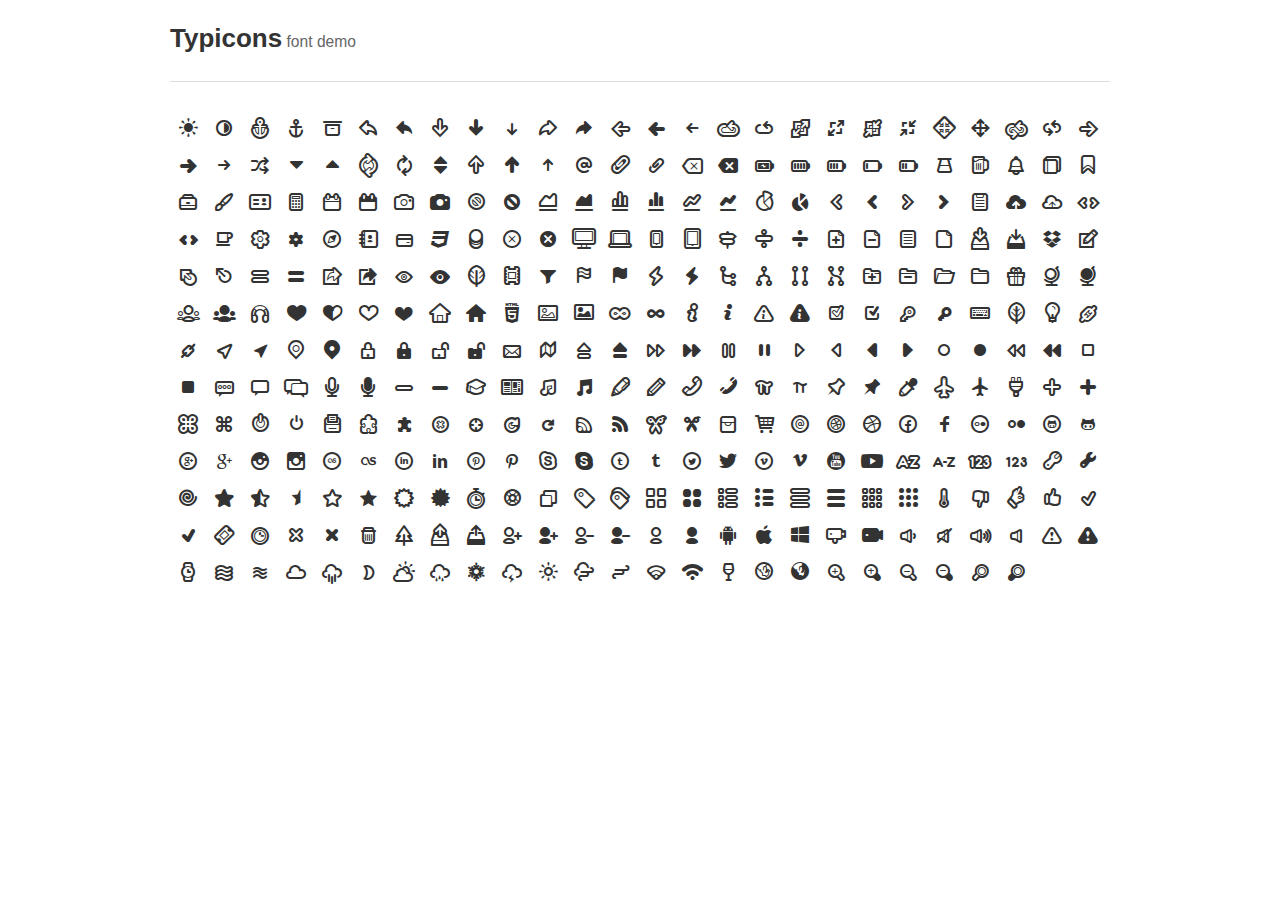
<file: WhatEpisode/font/demo.html>
<!DOCTYPE html><html><head><!--[if lt IE 9]><script src="http://html5shim.googlecode.com/svn/trunk/html5.js"></script><![endif]--><meta charset="UTF-8"><style type="text/css">body {
  margin: 0;
  font-family: "Helvetica Neue", Helvetica, Arial, sans-serif;
  font-size: 13px;
  line-height: 18px;
  color: #333;
  background-color: #fff;
}
.page-header {
  width: 100%;
  position: fixed;
  background: #fff;
  z-index: 10;
  top: 0;
}
.page-header small {
  font-size: 0.6em;
  color: #666;
  font-weight: normal;
}
.page-header .container {
  border-bottom: 1px solid #ddd;
  padding: 12px 0;
}
.container,
#preview {
  width: 940px;
  margin: auto;
  position: relative;
}
#icons {
  margin-top: 112px;
  font-size: 24px;
}
#icons .icon {
  float: left;
  padding: 6px;
}
</style><style type="text/css">
@charset 'UTF-8';
/* @FONT-FACE loads font into browser */
@font-face {
  font-family: 'typicons';
  src: url('typicons.eot');
  src: url('typicons.eot?#iefix') format('embedded-opentype'),
       url('typicons.woff') format('woff'),
       url('typicons.ttf') format('truetype'),
       url('typicons.svg#typicons') format('svg');
  font-weight: normal;
  font-style: normal;
}
/* :before psuedo-selector inserts and styles icon */
.typcn:before {
  font-family: 'typicons';
  font-style: normal;
  font-weight: normal;
  speak: none;
  display: inline-block;
  text-decoration: inherit;
  width: 1em;
  height: 1em;
  font-size: 1em;
  text-align: center;
  -webkit-font-smoothing: antialiased;
  font-smoothing: antialiased;
  text-rendering: optimizeLegibility;
}
</style>
<style type="text/css">
/* Code for individual icons */
.typcn-adjust-brightness:before { content: '\e000'; } /* '' */
.typcn-adjust-contrast:before { content: '\e001'; } /* '' */
.typcn-anchor-outline:before { content: '\e002'; } /* '' */
.typcn-anchor:before { content: '\e003'; } /* '' */
.typcn-archive:before { content: '\e004'; } /* '' */
.typcn-arrow-back-outline:before { content: '\e005'; } /* '' */
.typcn-arrow-back:before { content: '\e006'; } /* '' */
.typcn-arrow-down-outline:before { content: '\e007'; } /* '' */
.typcn-arrow-down-thick:before { content: '\e008'; } /* '' */
.typcn-arrow-down:before { content: '\e009'; } /* '' */
.typcn-arrow-forward-outline:before { content: '\e00a'; } /* '' */
.typcn-arrow-forward:before { content: '\e00b'; } /* '' */
.typcn-arrow-left-outline:before { content: '\e00c'; } /* '' */
.typcn-arrow-left-thick:before { content: '\e00d'; } /* '' */
.typcn-arrow-left:before { content: '\e00e'; } /* '' */
.typcn-arrow-loop-outline:before { content: '\e00f'; } /* '' */
.typcn-arrow-loop:before { content: '\e010'; } /* '' */
.typcn-arrow-maximise-outline:before { content: '\e011'; } /* '' */
.typcn-arrow-maximise:before { content: '\e012'; } /* '' */
.typcn-arrow-minimise-outline:before { content: '\e013'; } /* '' */
.typcn-arrow-minimise:before { content: '\e014'; } /* '' */
.typcn-arrow-move-outline:before { content: '\e015'; } /* '' */
.typcn-arrow-move:before { content: '\e016'; } /* '' */
.typcn-arrow-repeat-outline:before { content: '\e017'; } /* '' */
.typcn-arrow-repeat:before { content: '\e018'; } /* '' */
.typcn-arrow-right-outline:before { content: '\e019'; } /* '' */
.typcn-arrow-right-thick:before { content: '\e01a'; } /* '' */
.typcn-arrow-right:before { content: '\e01b'; } /* '' */
.typcn-arrow-shuffle:before { content: '\e01c'; } /* '' */
.typcn-arrow-sorted-down:before { content: '\e01d'; } /* '' */
.typcn-arrow-sorted-up:before { content: '\e01e'; } /* '' */
.typcn-arrow-sync-outline:before { content: '\e01f'; } /* '' */
.typcn-arrow-sync:before { content: '\e020'; } /* '' */
.typcn-arrow-unsorted:before { content: '\e021'; } /* '' */
.typcn-arrow-up-outline:before { content: '\e022'; } /* '' */
.typcn-arrow-up-thick:before { content: '\e023'; } /* '' */
.typcn-arrow-up:before { content: '\e024'; } /* '' */
.typcn-at:before { content: '\e025'; } /* '' */
.typcn-attachment-outline:before { content: '\e026'; } /* '' */
.typcn-attachment:before { content: '\e027'; } /* '' */
.typcn-backspace-outline:before { content: '\e028'; } /* '' */
.typcn-backspace:before { content: '\e029'; } /* '' */
.typcn-battery-charge:before { content: '\e02a'; } /* '' */
.typcn-battery-full:before { content: '\e02b'; } /* '' */
.typcn-battery-high:before { content: '\e02c'; } /* '' */
.typcn-battery-low:before { content: '\e02d'; } /* '' */
.typcn-battery-mid:before { content: '\e02e'; } /* '' */
.typcn-beaker:before { content: '\e02f'; } /* '' */
.typcn-beer:before { content: '\e030'; } /* '' */
.typcn-bell:before { content: '\e031'; } /* '' */
.typcn-book:before { content: '\e032'; } /* '' */
.typcn-bookmark:before { content: '\e033'; } /* '' */
.typcn-briefcase:before { content: '\e034'; } /* '' */
.typcn-brush:before { content: '\e035'; } /* '' */
.typcn-business-card:before { content: '\e036'; } /* '' */
.typcn-calculator:before { content: '\e037'; } /* '' */
.typcn-calendar-outline:before { content: '\e038'; } /* '' */
.typcn-calendar:before { content: '\e039'; } /* '' */
.typcn-camera-outline:before { content: '\e03a'; } /* '' */
.typcn-camera:before { content: '\e03b'; } /* '' */
.typcn-cancel-outline:before { content: '\e03c'; } /* '' */
.typcn-cancel:before { content: '\e03d'; } /* '' */
.typcn-chart-area-outline:before { content: '\e03e'; } /* '' */
.typcn-chart-area:before { content: '\e03f'; } /* '' */
.typcn-chart-bar-outline:before { content: '\e040'; } /* '' */
.typcn-chart-bar:before { content: '\e041'; } /* '' */
.typcn-chart-line-outline:before { content: '\e042'; } /* '' */
.typcn-chart-line:before { content: '\e043'; } /* '' */
.typcn-chart-pie-outline:before { content: '\e044'; } /* '' */
.typcn-chart-pie:before { content: '\e045'; } /* '' */
.typcn-chevron-left-outline:before { content: '\e046'; } /* '' */
.typcn-chevron-left:before { content: '\e047'; } /* '' */
.typcn-chevron-right-outline:before { content: '\e048'; } /* '' */
.typcn-chevron-right:before { content: '\e049'; } /* '' */
.typcn-clipboard:before { content: '\e04a'; } /* '' */
.typcn-cloud-storage:before { content: '\e04b'; } /* '' */
.typcn-cloud-storage-outline:before { content: '\e054'; } /* '' */
.typcn-code-outline:before { content: '\e04c'; } /* '' */
.typcn-code:before { content: '\e04d'; } /* '' */
.typcn-coffee:before { content: '\e04e'; } /* '' */
.typcn-cog-outline:before { content: '\e04f'; } /* '' */
.typcn-cog:before { content: '\e050'; } /* '' */
.typcn-compass:before { content: '\e051'; } /* '' */
.typcn-contacts:before { content: '\e052'; } /* '' */
.typcn-credit-card:before { content: '\e053'; } /* '' */
.typcn-css3:before { content: '\e055'; } /* '' */
.typcn-database:before { content: '\e056'; } /* '' */
.typcn-delete-outline:before { content: '\e057'; } /* '' */
.typcn-delete:before { content: '\e058'; } /* '' */
.typcn-device-desktop:before { content: '\e059'; } /* '' */
.typcn-device-laptop:before { content: '\e05a'; } /* '' */
.typcn-device-phone:before { content: '\e05b'; } /* '' */
.typcn-device-tablet:before { content: '\e05c'; } /* '' */
.typcn-directions:before { content: '\e05d'; } /* '' */
.typcn-divide-outline:before { content: '\e05e'; } /* '' */
.typcn-divide:before { content: '\e05f'; } /* '' */
.typcn-document-add:before { content: '\e060'; } /* '' */
.typcn-document-delete:before { content: '\e061'; } /* '' */
.typcn-document-text:before { content: '\e062'; } /* '' */
.typcn-document:before { content: '\e063'; } /* '' */
.typcn-download-outline:before { content: '\e064'; } /* '' */
.typcn-download:before { content: '\e065'; } /* '' */
.typcn-dropbox:before { content: '\e066'; } /* '' */
.typcn-edit:before { content: '\e067'; } /* '' */
.typcn-eject-outline:before { content: '\e068'; } /* '' */
.typcn-eject:before { content: '\e069'; } /* '' */
.typcn-equals-outline:before { content: '\e06a'; } /* '' */
.typcn-equals:before { content: '\e06b'; } /* '' */
.typcn-export-outline:before { content: '\e06c'; } /* '' */
.typcn-export:before { content: '\e06d'; } /* '' */
.typcn-eye-outline:before { content: '\e06e'; } /* '' */
.typcn-eye:before { content: '\e06f'; } /* '' */
.typcn-feather:before { content: '\e070'; } /* '' */
.typcn-film:before { content: '\e071'; } /* '' */
.typcn-filter:before { content: '\e072'; } /* '' */
.typcn-flag-outline:before { content: '\e073'; } /* '' */
.typcn-flag:before { content: '\e074'; } /* '' */
.typcn-flash-outline:before { content: '\e075'; } /* '' */
.typcn-flash:before { content: '\e076'; } /* '' */
.typcn-flow-children:before { content: '\e077'; } /* '' */
.typcn-flow-merge:before { content: '\e078'; } /* '' */
.typcn-flow-parallel:before { content: '\e079'; } /* '' */
.typcn-flow-switch:before { content: '\e07a'; } /* '' */
.typcn-folder-add:before { content: '\e07b'; } /* '' */
.typcn-folder-delete:before { content: '\e07c'; } /* '' */
.typcn-folder-open:before { content: '\e07d'; } /* '' */
.typcn-folder:before { content: '\e07e'; } /* '' */
.typcn-gift:before { content: '\e07f'; } /* '' */
.typcn-globe-outline:before { content: '\e080'; } /* '' */
.typcn-globe:before { content: '\e081'; } /* '' */
.typcn-group-outline:before { content: '\e082'; } /* '' */
.typcn-group:before { content: '\e083'; } /* '' */
.typcn-headphones:before { content: '\e084'; } /* '' */
.typcn-heart-full-outline:before { content: '\e085'; } /* '' */
.typcn-heart-half-outline:before { content: '\e086'; } /* '' */
.typcn-heart-outline:before { content: '\e087'; } /* '' */
.typcn-heart:before { content: '\e088'; } /* '' */
.typcn-home-outline:before { content: '\e089'; } /* '' */
.typcn-home:before { content: '\e08a'; } /* '' */
.typcn-html5:before { content: '\e08b'; } /* '' */
.typcn-image-outline:before { content: '\e08c'; } /* '' */
.typcn-image:before { content: '\e08d'; } /* '' */
.typcn-infinity-outline:before { content: '\e08e'; } /* '' */
.typcn-infinity:before { content: '\e08f'; } /* '' */
.typcn-info-large-outline:before { content: '\e090'; } /* '' */
.typcn-info-large:before { content: '\e091'; } /* '' */
.typcn-info-outline:before { content: '\e092'; } /* '' */
.typcn-info:before { content: '\e093'; } /* '' */
.typcn-input-checked-outline:before { content: '\e094'; } /* '' */
.typcn-input-checked:before { content: '\e095'; } /* '' */
.typcn-key-outline:before { content: '\e096'; } /* '' */
.typcn-key:before { content: '\e097'; } /* '' */
.typcn-keyboard:before { content: '\e098'; } /* '' */
.typcn-leaf:before { content: '\e099'; } /* '' */
.typcn-lightbulb:before { content: '\e09a'; } /* '' */
.typcn-link-outline:before { content: '\e09b'; } /* '' */
.typcn-link:before { content: '\e09c'; } /* '' */
.typcn-location-arrow-outline:before { content: '\e09d'; } /* '' */
.typcn-location-arrow:before { content: '\e09e'; } /* '' */
.typcn-location-outline:before { content: '\e09f'; } /* '' */
.typcn-location:before { content: '\e0a0'; } /* '' */
.typcn-lock-closed-outline:before { content: '\e0a1'; } /* '' */
.typcn-lock-closed:before { content: '\e0a2'; } /* '' */
.typcn-lock-open-outline:before { content: '\e0a3'; } /* '' */
.typcn-lock-open:before { content: '\e0a4'; } /* '' */
.typcn-mail:before { content: '\e0a5'; } /* '' */
.typcn-map:before { content: '\e0a6'; } /* '' */
.typcn-media-eject-outline:before { content: '\e0a7'; } /* '' */
.typcn-media-eject:before { content: '\e0a8'; } /* '' */
.typcn-media-fast-forward-outline:before { content: '\e0a9'; } /* '' */
.typcn-media-fast-forward:before { content: '\e0aa'; } /* '' */
.typcn-media-pause-outline:before { content: '\e0ab'; } /* '' */
.typcn-media-pause:before { content: '\e0ac'; } /* '' */
.typcn-media-play-outline:before { content: '\e0ad'; } /* '' */
.typcn-media-play-reverse-outline:before { content: '\e0ae'; } /* '' */
.typcn-media-play-reverse:before { content: '\e0af'; } /* '' */
.typcn-media-play:before { content: '\e0b0'; } /* '' */
.typcn-media-record-outline:before { content: '\e0b1'; } /* '' */
.typcn-media-record:before { content: '\e0b2'; } /* '' */
.typcn-media-rewind-outline:before { content: '\e0b3'; } /* '' */
.typcn-media-rewind:before { content: '\e0b4'; } /* '' */
.typcn-media-stop-outline:before { content: '\e0b5'; } /* '' */
.typcn-media-stop:before { content: '\e0b6'; } /* '' */
.typcn-message-typing:before { content: '\e0b7'; } /* '' */
.typcn-message:before { content: '\e0b8'; } /* '' */
.typcn-messages:before { content: '\e0b9'; } /* '' */
.typcn-microphone-outline:before { content: '\e0ba'; } /* '' */
.typcn-microphone:before { content: '\e0bb'; } /* '' */
.typcn-minus-outline:before { content: '\e0bc'; } /* '' */
.typcn-minus:before { content: '\e0bd'; } /* '' */
.typcn-mortar-board:before { content: '\e0be'; } /* '' */
.typcn-news:before { content: '\e0bf'; } /* '' */
.typcn-notes-outline:before { content: '\e0c0'; } /* '' */
.typcn-notes:before { content: '\e0c1'; } /* '' */
.typcn-pen:before { content: '\e0c2'; } /* '' */
.typcn-pencil:before { content: '\e0c3'; } /* '' */
.typcn-phone-outline:before { content: '\e0c4'; } /* '' */
.typcn-phone:before { content: '\e0c5'; } /* '' */
.typcn-pi-outline:before { content: '\e0c6'; } /* '' */
.typcn-pi:before { content: '\e0c7'; } /* '' */
.typcn-pin-outline:before { content: '\e0c8'; } /* '' */
.typcn-pin:before { content: '\e0c9'; } /* '' */
.typcn-pipette:before { content: '\e0ca'; } /* '' */
.typcn-plane-outline:before { content: '\e0cb'; } /* '' */
.typcn-plane:before { content: '\e0cc'; } /* '' */
.typcn-plug:before { content: '\e0cd'; } /* '' */
.typcn-plus-outline:before { content: '\e0ce'; } /* '' */
.typcn-plus:before { content: '\e0cf'; } /* '' */
.typcn-point-of-interest-outline:before { content: '\e0d0'; } /* '' */
.typcn-point-of-interest:before { content: '\e0d1'; } /* '' */
.typcn-power-outline:before { content: '\e0d2'; } /* '' */
.typcn-power:before { content: '\e0d3'; } /* '' */
.typcn-printer:before { content: '\e0d4'; } /* '' */
.typcn-puzzle-outline:before { content: '\e0d5'; } /* '' */
.typcn-puzzle:before { content: '\e0d6'; } /* '' */
.typcn-radar-outline:before { content: '\e0d7'; } /* '' */
.typcn-radar:before { content: '\e0d8'; } /* '' */
.typcn-refresh-outline:before { content: '\e0d9'; } /* '' */
.typcn-refresh:before { content: '\e0da'; } /* '' */
.typcn-rss-outline:before { content: '\e0db'; } /* '' */
.typcn-rss:before { content: '\e0dc'; } /* '' */
.typcn-scissors-outline:before { content: '\e0dd'; } /* '' */
.typcn-scissors:before { content: '\e0de'; } /* '' */
.typcn-shopping-bag:before { content: '\e0df'; } /* '' */
.typcn-shopping-cart:before { content: '\e0e0'; } /* '' */
.typcn-social-at-circular:before { content: '\e0e1'; } /* '' */
.typcn-social-dribbble-circular:before { content: '\e0e2'; } /* '' */
.typcn-social-dribbble:before { content: '\e0e3'; } /* '' */
.typcn-social-facebook-circular:before { content: '\e0e4'; } /* '' */
.typcn-social-facebook:before { content: '\e0e5'; } /* '' */
.typcn-social-flickr-circular:before { content: '\e0e6'; } /* '' */
.typcn-social-flickr:before { content: '\e0e7'; } /* '' */
.typcn-social-github-circular:before { content: '\e0e8'; } /* '' */
.typcn-social-github:before { content: '\e0e9'; } /* '' */
.typcn-social-google-plus-circular:before { content: '\e0ea'; } /* '' */
.typcn-social-google-plus:before { content: '\e0eb'; } /* '' */
.typcn-social-instagram-circular:before { content: '\e0ec'; } /* '' */
.typcn-social-instagram:before { content: '\e0ed'; } /* '' */
.typcn-social-last-fm-circular:before { content: '\e0ee'; } /* '' */
.typcn-social-last-fm:before { content: '\e0ef'; } /* '' */
.typcn-social-linkedin-circular:before { content: '\e0f0'; } /* '' */
.typcn-social-linkedin:before { content: '\e0f1'; } /* '' */
.typcn-social-pinterest-circular:before { content: '\e0f2'; } /* '' */
.typcn-social-pinterest:before { content: '\e0f3'; } /* '' */
.typcn-social-skype-outline:before { content: '\e0f4'; } /* '' */
.typcn-social-skype:before { content: '\e0f5'; } /* '' */
.typcn-social-tumbler-circular:before { content: '\e0f6'; } /* '' */
.typcn-social-tumbler:before { content: '\e0f7'; } /* '' */
.typcn-social-twitter-circular:before { content: '\e0f8'; } /* '' */
.typcn-social-twitter:before { content: '\e0f9'; } /* '' */
.typcn-social-vimeo-circular:before { content: '\e0fa'; } /* '' */
.typcn-social-vimeo:before { content: '\e0fb'; } /* '' */
.typcn-social-youtube-circular:before { content: '\e0fc'; } /* '' */
.typcn-social-youtube:before { content: '\e0fd'; } /* '' */
.typcn-sort-alphabetically-outline:before { content: '\e0fe'; } /* '' */
.typcn-sort-alphabetically:before { content: '\e0ff'; } /* '' */
.typcn-sort-numerically-outline:before { content: '\e100'; } /* '' */
.typcn-sort-numerically:before { content: '\e101'; } /* '' */
.typcn-spanner-outline:before { content: '\e102'; } /* '' */
.typcn-spanner:before { content: '\e103'; } /* '' */
.typcn-spiral:before { content: '\e104'; } /* '' */
.typcn-star-full-outline:before { content: '\e105'; } /* '' */
.typcn-star-half-outline:before { content: '\e106'; } /* '' */
.typcn-star-half:before { content: '\e107'; } /* '' */
.typcn-star-outline:before { content: '\e108'; } /* '' */
.typcn-star:before { content: '\e109'; } /* '' */
.typcn-starburst-outline:before { content: '\e10a'; } /* '' */
.typcn-starburst:before { content: '\e10b'; } /* '' */
.typcn-stopwatch:before { content: '\e10c'; } /* '' */
.typcn-support:before { content: '\e10d'; } /* '' */
.typcn-tabs-outline:before { content: '\e10e'; } /* '' */
.typcn-tag:before { content: '\e10f'; } /* '' */
.typcn-tags:before { content: '\e110'; } /* '' */
.typcn-th-large-outline:before { content: '\e111'; } /* '' */
.typcn-th-large:before { content: '\e112'; } /* '' */
.typcn-th-list-outline:before { content: '\e113'; } /* '' */
.typcn-th-list:before { content: '\e114'; } /* '' */
.typcn-th-menu-outline:before { content: '\e115'; } /* '' */
.typcn-th-menu:before { content: '\e116'; } /* '' */
.typcn-th-small-outline:before { content: '\e117'; } /* '' */
.typcn-th-small:before { content: '\e118'; } /* '' */
.typcn-thermometer:before { content: '\e119'; } /* '' */
.typcn-thumbs-down:before { content: '\e11a'; } /* '' */
.typcn-thumbs-ok:before { content: '\e11b'; } /* '' */
.typcn-thumbs-up:before { content: '\e11c'; } /* '' */
.typcn-tick-outline:before { content: '\e11d'; } /* '' */
.typcn-tick:before { content: '\e11e'; } /* '' */
.typcn-ticket:before { content: '\e11f'; } /* '' */
.typcn-time:before { content: '\e120'; } /* '' */
.typcn-times-outline:before { content: '\e121'; } /* '' */
.typcn-times:before { content: '\e122'; } /* '' */
.typcn-trash:before { content: '\e123'; } /* '' */
.typcn-tree:before { content: '\e124'; } /* '' */
.typcn-upload-outline:before { content: '\e125'; } /* '' */
.typcn-upload:before { content: '\e126'; } /* '' */
.typcn-user-add-outline:before { content: '\e127'; } /* '' */
.typcn-user-add:before { content: '\e128'; } /* '' */
.typcn-user-delete-outline:before { content: '\e129'; } /* '' */
.typcn-user-delete:before { content: '\e12a'; } /* '' */
.typcn-user-outline:before { content: '\e12b'; } /* '' */
.typcn-user:before { content: '\e12c'; } /* '' */
.typcn-vendor-android:before { content: '\e12d'; } /* '' */
.typcn-vendor-apple:before { content: '\e12e'; } /* '' */
.typcn-vendor-microsoft:before { content: '\e12f'; } /* '' */
.typcn-video-outline:before { content: '\e130'; } /* '' */
.typcn-video:before { content: '\e131'; } /* '' */
.typcn-volume-down:before { content: '\e132'; } /* '' */
.typcn-volume-mute:before { content: '\e133'; } /* '' */
.typcn-volume-up:before { content: '\e134'; } /* '' */
.typcn-volume:before { content: '\e135'; } /* '' */
.typcn-warning-outline:before { content: '\e136'; } /* '' */
.typcn-warning:before { content: '\e137'; } /* '' */
.typcn-watch:before { content: '\e138'; } /* '' */
.typcn-waves-outline:before { content: '\e139'; } /* '' */
.typcn-waves:before { content: '\e13a'; } /* '' */
.typcn-weather-cloudy:before { content: '\e13b'; } /* '' */
.typcn-weather-downpour:before { content: '\e13c'; } /* '' */
.typcn-weather-night:before { content: '\e13d'; } /* '' */
.typcn-weather-partly-sunny:before { content: '\e13e'; } /* '' */
.typcn-weather-shower:before { content: '\e13f'; } /* '' */
.typcn-weather-snow:before { content: '\e140'; } /* '' */
.typcn-weather-stormy:before { content: '\e141'; } /* '' */
.typcn-weather-sunny:before { content: '\e142'; } /* '' */
.typcn-weather-windy-cloudy:before { content: '\e143'; } /* '' */
.typcn-weather-windy:before { content: '\e144'; } /* '' */
.typcn-wi-fi-outline:before { content: '\e145'; } /* '' */
.typcn-wi-fi:before { content: '\e146'; } /* '' */
.typcn-wine:before { content: '\e147'; } /* '' */
.typcn-world-outline:before { content: '\e148'; } /* '' */
.typcn-world:before { content: '\e149'; } /* '' */
.typcn-zoom-in-outline:before { content: '\e14a'; } /* '' */
.typcn-zoom-in:before { content: '\e14b'; } /* '' */
.typcn-zoom-out-outline:before { content: '\e14c'; } /* '' */
.typcn-zoom-out:before { content: '\e14d'; } /* '' */
.typcn-zoom-outline:before { content: '\e14e'; } /* '' */
.typcn-zoom:before { content: '\e14f'; } /* '' */</style></head><body><div class="page-header"><div class="container"><h1>Typicons<small> font demo</small></h1></div></div><div id="icons"><div id="preview" class="clearfix"><div data-name="adjust-brightness" data-code="0xe000" data-match="sun adjust brightness " class="icon"><span class="typcn typcn-adjust-brightness"></span></div><div data-name="adjust-contrast" data-code="0xe001" data-match="half adjust contrast " class="icon"><span class="typcn typcn-adjust-contrast"></span></div><div data-name="anchor-outline" data-code="0xe002" data-match=" anchor outline " class="icon"><span class="typcn typcn-anchor-outline"></span></div><div data-name="anchor" data-code="0xe003" data-match=" anchor " class="icon"><span class="typcn typcn-anchor"></span></div><div data-name="archive" data-code="0xe004" data-match=" archive " class="icon"><span class="typcn typcn-archive"></span></div><div data-name="arrow-back-outline" data-code="0xe005" data-match=" arrow back outline " class="icon"><span class="typcn typcn-arrow-back-outline"></span></div><div data-name="arrow-back" data-code="0xe006" data-match=" arrow back " class="icon"><span class="typcn typcn-arrow-back"></span></div><div data-name="arrow-down-outline" data-code="0xe007" data-match=" arrow down outline " class="icon"><span class="typcn typcn-arrow-down-outline"></span></div><div data-name="arrow-down-thick" data-code="0xe008" data-match=" arrow down thick " class="icon"><span class="typcn typcn-arrow-down-thick"></span></div><div data-name="arrow-down" data-code="0xe009" data-match=" arrow down " class="icon"><span class="typcn typcn-arrow-down"></span></div><div data-name="arrow-forward-outline" data-code="0xe00a" data-match=" arrow forward outline " class="icon"><span class="typcn typcn-arrow-forward-outline"></span></div><div data-name="arrow-forward" data-code="0xe00b" data-match=" arrow forward " class="icon"><span class="typcn typcn-arrow-forward"></span></div><div data-name="arrow-left-outline" data-code="0xe00c" data-match=" arrow left outline " class="icon"><span class="typcn typcn-arrow-left-outline"></span></div><div data-name="arrow-left-thick" data-code="0xe00d" data-match=" arrow left thick " class="icon"><span class="typcn typcn-arrow-left-thick"></span></div><div data-name="arrow-left" data-code="0xe00e" data-match=" arrow left " class="icon"><span class="typcn typcn-arrow-left"></span></div><div data-name="arrow-loop-outline" data-code="0xe00f" data-match=" arrow loop outline " class="icon"><span class="typcn typcn-arrow-loop-outline"></span></div><div data-name="arrow-loop" data-code="0xe010" data-match=" arrow loop " class="icon"><span class="typcn typcn-arrow-loop"></span></div><div data-name="arrow-maximise-outline" data-code="0xe011" data-match=" arrow maximise outline " class="icon"><span class="typcn typcn-arrow-maximise-outline"></span></div><div data-name="arrow-maximise" data-code="0xe012" data-match=" arrow maximise " class="icon"><span class="typcn typcn-arrow-maximise"></span></div><div data-name="arrow-minimise-outline" data-code="0xe013" data-match=" arrow minimise outline " class="icon"><span class="typcn typcn-arrow-minimise-outline"></span></div><div data-name="arrow-minimise" data-code="0xe014" data-match=" arrow minimise " class="icon"><span class="typcn typcn-arrow-minimise"></span></div><div data-name="arrow-move-outline" data-code="0xe015" data-match=" arrow move outline " class="icon"><span class="typcn typcn-arrow-move-outline"></span></div><div data-name="arrow-move" data-code="0xe016" data-match=" arrow move " class="icon"><span class="typcn typcn-arrow-move"></span></div><div data-name="arrow-repeat-outline" data-code="0xe017" data-match=" arrow repeat outline " class="icon"><span class="typcn typcn-arrow-repeat-outline"></span></div><div data-name="arrow-repeat" data-code="0xe018" data-match=" arrow repeat " class="icon"><span class="typcn typcn-arrow-repeat"></span></div><div data-name="arrow-right-outline" data-code="0xe019" data-match=" arrow right outline " class="icon"><span class="typcn typcn-arrow-right-outline"></span></div><div data-name="arrow-right-thick" data-code="0xe01a" data-match=" arrow right thick " class="icon"><span class="typcn typcn-arrow-right-thick"></span></div><div data-name="arrow-right" data-code="0xe01b" data-match=" arrow right " class="icon"><span class="typcn typcn-arrow-right"></span></div><div data-name="arrow-shuffle" data-code="0xe01c" data-match=" arrow shuffle " class="icon"><span class="typcn typcn-arrow-shuffle"></span></div><div data-name="arrow-sorted-down" data-code="0xe01d" data-match=" arrow sorted down " class="icon"><span class="typcn typcn-arrow-sorted-down"></span></div><div data-name="arrow-sorted-up" data-code="0xe01e" data-match=" arrow sorted up " class="icon"><span class="typcn typcn-arrow-sorted-up"></span></div><div data-name="arrow-sync-outline" data-code="0xe01f" data-match=" arrow sync outline " class="icon"><span class="typcn typcn-arrow-sync-outline"></span></div><div data-name="arrow-sync" data-code="0xe020" data-match=" arrow sync " class="icon"><span class="typcn typcn-arrow-sync"></span></div><div data-name="arrow-unsorted" data-code="0xe021" data-match=" arrow unsorted " class="icon"><span class="typcn typcn-arrow-unsorted"></span></div><div data-name="arrow-up-outline" data-code="0xe022" data-match=" arrow up outline " class="icon"><span class="typcn typcn-arrow-up-outline"></span></div><div data-name="arrow-up-thick" data-code="0xe023" data-match=" arrow up thick " class="icon"><span class="typcn typcn-arrow-up-thick"></span></div><div data-name="arrow-up" data-code="0xe024" data-match=" arrow up " class="icon"><span class="typcn typcn-arrow-up"></span></div><div data-name="at" data-code="0xe025" data-match=" at " class="icon"><span class="typcn typcn-at"></span></div><div data-name="attachment-outline" data-code="0xe026" data-match=" attachment outline " class="icon"><span class="typcn typcn-attachment-outline"></span></div><div data-name="attachment" data-code="0xe027" data-match=" attachment " class="icon"><span class="typcn typcn-attachment"></span></div><div data-name="backspace-outline" data-code="0xe028" data-match="delete backspace outline " class="icon"><span class="typcn typcn-backspace-outline"></span></div><div data-name="backspace" data-code="0xe029" data-match="delete backspace " class="icon"><span class="typcn typcn-backspace"></span></div><div data-name="battery-charge" data-code="0xe02a" data-match="power battery charge " class="icon"><span class="typcn typcn-battery-charge"></span></div><div data-name="battery-full" data-code="0xe02b" data-match="power battery full " class="icon"><span class="typcn typcn-battery-full"></span></div><div data-name="battery-high" data-code="0xe02c" data-match="power battery high " class="icon"><span class="typcn typcn-battery-high"></span></div><div data-name="battery-low" data-code="0xe02d" data-match="power battery low " class="icon"><span class="typcn typcn-battery-low"></span></div><div data-name="battery-mid" data-code="0xe02e" data-match="power battery mid " class="icon"><span class="typcn typcn-battery-mid"></span></div><div data-name="beaker" data-code="0xe02f" data-match="lab,beta,experiment beaker " class="icon"><span class="typcn typcn-beaker"></span></div><div data-name="beer" data-code="0xe030" data-match="ale,lager beer " class="icon"><span class="typcn typcn-beer"></span></div><div data-name="bell" data-code="0xe031" data-match="tone,alarm bell " class="icon"><span class="typcn typcn-bell"></span></div><div data-name="book" data-code="0xe032" data-match=" book " class="icon"><span class="typcn typcn-book"></span></div><div data-name="bookmark" data-code="0xe033" data-match="banner,flag bookmark " class="icon"><span class="typcn typcn-bookmark"></span></div><div data-name="briefcase" data-code="0xe034" data-match=" briefcase " class="icon"><span class="typcn typcn-briefcase"></span></div><div data-name="brush" data-code="0xe035" data-match=" brush " class="icon"><span class="typcn typcn-brush"></span></div><div data-name="business-card" data-code="0xe036" data-match="id business card " class="icon"><span class="typcn typcn-business-card"></span></div><div data-name="calculator" data-code="0xe037" data-match=" calculator " class="icon"><span class="typcn typcn-calculator"></span></div><div data-name="calendar-outline" data-code="0xe038" data-match=" calendar outline " class="icon"><span class="typcn typcn-calendar-outline"></span></div><div data-name="calendar" data-code="0xe039" data-match=" calendar " class="icon"><span class="typcn typcn-calendar"></span></div><div data-name="camera-outline" data-code="0xe03a" data-match=" camera outline " class="icon"><span class="typcn typcn-camera-outline"></span></div><div data-name="camera" data-code="0xe03b" data-match="photo camera " class="icon"><span class="typcn typcn-camera"></span></div><div data-name="cancel-outline" data-code="0xe03c" data-match="photo cancel outline " class="icon"><span class="typcn typcn-cancel-outline"></span></div><div data-name="cancel" data-code="0xe03d" data-match=" cancel " class="icon"><span class="typcn typcn-cancel"></span></div><div data-name="chart-area-outline" data-code="0xe03e" data-match="graph chart area outline " class="icon"><span class="typcn typcn-chart-area-outline"></span></div><div data-name="chart-area" data-code="0xe03f" data-match="graph chart area " class="icon"><span class="typcn typcn-chart-area"></span></div><div data-name="chart-bar-outline" data-code="0xe040" data-match="graph chart bar outline " class="icon"><span class="typcn typcn-chart-bar-outline"></span></div><div data-name="chart-bar" data-code="0xe041" data-match="graph chart bar " class="icon"><span class="typcn typcn-chart-bar"></span></div><div data-name="chart-line-outline" data-code="0xe042" data-match="graph chart line outline " class="icon"><span class="typcn typcn-chart-line-outline"></span></div><div data-name="chart-line" data-code="0xe043" data-match="graph chart line " class="icon"><span class="typcn typcn-chart-line"></span></div><div data-name="chart-pie-outline" data-code="0xe044" data-match="graph chart pie outline " class="icon"><span class="typcn typcn-chart-pie-outline"></span></div><div data-name="chart-pie" data-code="0xe045" data-match="graph chart pie " class="icon"><span class="typcn typcn-chart-pie"></span></div><div data-name="chevron-left-outline" data-code="0xe046" data-match="less than chevron left outline " class="icon"><span class="typcn typcn-chevron-left-outline"></span></div><div data-name="chevron-left" data-code="0xe047" data-match="less than chevron left " class="icon"><span class="typcn typcn-chevron-left"></span></div><div data-name="chevron-right-outline" data-code="0xe048" data-match="greater than chevron right outline " class="icon"><span class="typcn typcn-chevron-right-outline"></span></div><div data-name="chevron-right" data-code="0xe049" data-match="greater than chevron right " class="icon"><span class="typcn typcn-chevron-right"></span></div><div data-name="clipboard" data-code="0xe04a" data-match="copy clipboard " class="icon"><span class="typcn typcn-clipboard"></span></div><div data-name="cloud-storage" data-code="0xe04b" data-match="data,upload cloud storage " class="icon"><span class="typcn typcn-cloud-storage"></span></div><div data-name="cloud-storage-outline" data-code="0xe054" data-match="data,upload cloud storage outline " class="icon"><span class="typcn typcn-cloud-storage-outline"></span></div><div data-name="code-outline" data-code="0xe04c" data-match="tag code outline " class="icon"><span class="typcn typcn-code-outline"></span></div><div data-name="code" data-code="0xe04d" data-match="tag code " class="icon"><span class="typcn typcn-code"></span></div><div data-name="coffee" data-code="0xe04e" data-match="beverage coffee " class="icon"><span class="typcn typcn-coffee"></span></div><div data-name="cog-outline" data-code="0xe04f" data-match="settings cog outline " class="icon"><span class="typcn typcn-cog-outline"></span></div><div data-name="cog" data-code="0xe050" data-match="settings cog " class="icon"><span class="typcn typcn-cog"></span></div><div data-name="compass" data-code="0xe051" data-match="safari compass " class="icon"><span class="typcn typcn-compass"></span></div><div data-name="contacts" data-code="0xe052" data-match="address,book contacts " class="icon"><span class="typcn typcn-contacts"></span></div><div data-name="credit-card" data-code="0xe053" data-match="payment credit card " class="icon"><span class="typcn typcn-credit-card"></span></div><div data-name="css3" data-code="0xe055" data-match=" css3 " class="icon"><span class="typcn typcn-css3"></span></div><div data-name="database" data-code="0xe056" data-match="db database " class="icon"><span class="typcn typcn-database"></span></div><div data-name="delete-outline" data-code="0xe057" data-match="cross,close delete outline " class="icon"><span class="typcn typcn-delete-outline"></span></div><div data-name="delete" data-code="0xe058" data-match="cross,close delete " class="icon"><span class="typcn typcn-delete"></span></div><div data-name="device-desktop" data-code="0xe059" data-match="pc,mac device desktop " class="icon"><span class="typcn typcn-device-desktop"></span></div><div data-name="device-laptop" data-code="0xe05a" data-match="notebook,macbook device laptop " class="icon"><span class="typcn typcn-device-laptop"></span></div><div data-name="device-phone" data-code="0xe05b" data-match="iphone device phone " class="icon"><span class="typcn typcn-device-phone"></span></div><div data-name="device-tablet" data-code="0xe05c" data-match="ipad device tablet " class="icon"><span class="typcn typcn-device-tablet"></span></div><div data-name="directions" data-code="0xe05d" data-match=" directions " class="icon"><span class="typcn typcn-directions"></span></div><div data-name="divide-outline" data-code="0xe05e" data-match="division divide outline " class="icon"><span class="typcn typcn-divide-outline"></span></div><div data-name="divide" data-code="0xe05f" data-match="division divide " class="icon"><span class="typcn typcn-divide"></span></div><div data-name="document-add" data-code="0xe060" data-match="file document add " class="icon"><span class="typcn typcn-document-add"></span></div><div data-name="document-delete" data-code="0xe061" data-match="file document delete " class="icon"><span class="typcn typcn-document-delete"></span></div><div data-name="document-text" data-code="0xe062" data-match="file document text " class="icon"><span class="typcn typcn-document-text"></span></div><div data-name="document" data-code="0xe063" data-match="file document " class="icon"><span class="typcn typcn-document"></span></div><div data-name="download-outline" data-code="0xe064" data-match=" download outline " class="icon"><span class="typcn typcn-download-outline"></span></div><div data-name="download" data-code="0xe065" data-match=" download " class="icon"><span class="typcn typcn-download"></span></div><div data-name="dropbox" data-code="0xe066" data-match=" dropbox " class="icon"><span class="typcn typcn-dropbox"></span></div><div data-name="edit" data-code="0xe067" data-match="pencil edit " class="icon"><span class="typcn typcn-edit"></span></div><div data-name="eject-outline" data-code="0xe068" data-match="export,log,off,out eject outline " class="icon"><span class="typcn typcn-eject-outline"></span></div><div data-name="eject" data-code="0xe069" data-match="export,log,off,out eject " class="icon"><span class="typcn typcn-eject"></span></div><div data-name="equals-outline" data-code="0xe06a" data-match=" equals outline " class="icon"><span class="typcn typcn-equals-outline"></span></div><div data-name="equals" data-code="0xe06b" data-match=" equals " class="icon"><span class="typcn typcn-equals"></span></div><div data-name="export-outline" data-code="0xe06c" data-match="share export outline " class="icon"><span class="typcn typcn-export-outline"></span></div><div data-name="export" data-code="0xe06d" data-match="share export " class="icon"><span class="typcn typcn-export"></span></div><div data-name="eye-outline" data-code="0xe06e" data-match="view eye outline " class="icon"><span class="typcn typcn-eye-outline"></span></div><div data-name="eye" data-code="0xe06f" data-match="view eye " class="icon"><span class="typcn typcn-eye"></span></div><div data-name="feather" data-code="0xe070" data-match=" feather " class="icon"><span class="typcn typcn-feather"></span></div><div data-name="film" data-code="0xe071" data-match="strip film " class="icon"><span class="typcn typcn-film"></span></div><div data-name="filter" data-code="0xe072" data-match="funnel,refine filter " class="icon"><span class="typcn typcn-filter"></span></div><div data-name="flag-outline" data-code="0xe073" data-match=" flag outline " class="icon"><span class="typcn typcn-flag-outline"></span></div><div data-name="flag" data-code="0xe074" data-match=" flag " class="icon"><span class="typcn typcn-flag"></span></div><div data-name="flash-outline" data-code="0xe075" data-match="power,lightning flash outline " class="icon"><span class="typcn typcn-flash-outline"></span></div><div data-name="flash" data-code="0xe076" data-match="power,lightning flash " class="icon"><span class="typcn typcn-flash"></span></div><div data-name="flow-children" data-code="0xe077" data-match=" flow children " class="icon"><span class="typcn typcn-flow-children"></span></div><div data-name="flow-merge" data-code="0xe078" data-match=" flow merge " class="icon"><span class="typcn typcn-flow-merge"></span></div><div data-name="flow-parallel" data-code="0xe079" data-match=" flow parallel " class="icon"><span class="typcn typcn-flow-parallel"></span></div><div data-name="flow-switch" data-code="0xe07a" data-match=" flow switch " class="icon"><span class="typcn typcn-flow-switch"></span></div><div data-name="folder-add" data-code="0xe07b" data-match="directory folder add " class="icon"><span class="typcn typcn-folder-add"></span></div><div data-name="folder-delete" data-code="0xe07c" data-match="directory folder delete " class="icon"><span class="typcn typcn-folder-delete"></span></div><div data-name="folder-open" data-code="0xe07d" data-match="directory folder open " class="icon"><span class="typcn typcn-folder-open"></span></div><div data-name="folder" data-code="0xe07e" data-match="directory folder " class="icon"><span class="typcn typcn-folder"></span></div><div data-name="gift" data-code="0xe07f" data-match="present gift " class="icon"><span class="typcn typcn-gift"></span></div><div data-name="globe-outline" data-code="0xe080" data-match=" globe outline " class="icon"><span class="typcn typcn-globe-outline"></span></div><div data-name="globe" data-code="0xe081" data-match=" globe " class="icon"><span class="typcn typcn-globe"></span></div><div data-name="group-outline" data-code="0xe082" data-match="users group outline " class="icon"><span class="typcn typcn-group-outline"></span></div><div data-name="group" data-code="0xe083" data-match="users group " class="icon"><span class="typcn typcn-group"></span></div><div data-name="headphones" data-code="0xe084" data-match=" headphones " class="icon"><span class="typcn typcn-headphones"></span></div><div data-name="heart-full-outline" data-code="0xe085" data-match="like,favourite,love heart full outline " class="icon"><span class="typcn typcn-heart-full-outline"></span></div><div data-name="heart-half-outline" data-code="0xe086" data-match="like,favourite,love heart half outline " class="icon"><span class="typcn typcn-heart-half-outline"></span></div><div data-name="heart-outline" data-code="0xe087" data-match="like,favourite,love heart outline " class="icon"><span class="typcn typcn-heart-outline"></span></div><div data-name="heart" data-code="0xe088" data-match="like,favourite,love heart " class="icon"><span class="typcn typcn-heart"></span></div><div data-name="home-outline" data-code="0xe089" data-match=" home outline " class="icon"><span class="typcn typcn-home-outline"></span></div><div data-name="home" data-code="0xe08a" data-match=" home " class="icon"><span class="typcn typcn-home"></span></div><div data-name="html5" data-code="0xe08b" data-match=" html5 " class="icon"><span class="typcn typcn-html5"></span></div><div data-name="image-outline" data-code="0xe08c" data-match="picture,photo image outline " class="icon"><span class="typcn typcn-image-outline"></span></div><div data-name="image" data-code="0xe08d" data-match="picture,photo image " class="icon"><span class="typcn typcn-image"></span></div><div data-name="infinity-outline" data-code="0xe08e" data-match=" infinity outline " class="icon"><span class="typcn typcn-infinity-outline"></span></div><div data-name="infinity" data-code="0xe08f" data-match=" infinity " class="icon"><span class="typcn typcn-infinity"></span></div><div data-name="info-large-outline" data-code="0xe090" data-match=" info large outline " class="icon"><span class="typcn typcn-info-large-outline"></span></div><div data-name="info-large" data-code="0xe091" data-match=" info large " class="icon"><span class="typcn typcn-info-large"></span></div><div data-name="info-outline" data-code="0xe092" data-match=" info outline " class="icon"><span class="typcn typcn-info-outline"></span></div><div data-name="info" data-code="0xe093" data-match=" info " class="icon"><span class="typcn typcn-info"></span></div><div data-name="input-checked-outline" data-code="0xe094" data-match="tick,correct input checked outline " class="icon"><span class="typcn typcn-input-checked-outline"></span></div><div data-name="input-checked" data-code="0xe095" data-match="tick,correct input checked " class="icon"><span class="typcn typcn-input-checked"></span></div><div data-name="key-outline" data-code="0xe096" data-match="password,login key outline " class="icon"><span class="typcn typcn-key-outline"></span></div><div data-name="key" data-code="0xe097" data-match="password,login key " class="icon"><span class="typcn typcn-key"></span></div><div data-name="keyboard" data-code="0xe098" data-match=" keyboard " class="icon"><span class="typcn typcn-keyboard"></span></div><div data-name="leaf" data-code="0xe099" data-match=" leaf " class="icon"><span class="typcn typcn-leaf"></span></div><div data-name="lightbulb" data-code="0xe09a" data-match="idea lightbulb " class="icon"><span class="typcn typcn-lightbulb"></span></div><div data-name="link-outline" data-code="0xe09b" data-match="chain link outline " class="icon"><span class="typcn typcn-link-outline"></span></div><div data-name="link" data-code="0xe09c" data-match="chain link " class="icon"><span class="typcn typcn-link"></span></div><div data-name="location-arrow-outline" data-code="0xe09d" data-match="direction location arrow outline " class="icon"><span class="typcn typcn-location-arrow-outline"></span></div><div data-name="location-arrow" data-code="0xe09e" data-match="direction location arrow " class="icon"><span class="typcn typcn-location-arrow"></span></div><div data-name="location-outline" data-code="0xe09f" data-match="map,pin location outline " class="icon"><span class="typcn typcn-location-outline"></span></div><div data-name="location" data-code="0xe0a0" data-match="map,pin location " class="icon"><span class="typcn typcn-location"></span></div><div data-name="lock-closed-outline" data-code="0xe0a1" data-match="locked lock closed outline " class="icon"><span class="typcn typcn-lock-closed-outline"></span></div><div data-name="lock-closed" data-code="0xe0a2" data-match="locked lock closed " class="icon"><span class="typcn typcn-lock-closed"></span></div><div data-name="lock-open-outline" data-code="0xe0a3" data-match=" lock open outline " class="icon"><span class="typcn typcn-lock-open-outline"></span></div><div data-name="lock-open" data-code="0xe0a4" data-match=" lock open " class="icon"><span class="typcn typcn-lock-open"></span></div><div data-name="mail" data-code="0xe0a5" data-match="email mail " class="icon"><span class="typcn typcn-mail"></span></div><div data-name="map" data-code="0xe0a6" data-match="brochure,pamphlet map " class="icon"><span class="typcn typcn-map"></span></div><div data-name="media-eject-outline" data-code="0xe0a7" data-match=" media eject outline " class="icon"><span class="typcn typcn-media-eject-outline"></span></div><div data-name="media-eject" data-code="0xe0a8" data-match=" media eject " class="icon"><span class="typcn typcn-media-eject"></span></div><div data-name="media-fast-forward-outline" data-code="0xe0a9" data-match=" media fast forward outline " class="icon"><span class="typcn typcn-media-fast-forward-outline"></span></div><div data-name="media-fast-forward" data-code="0xe0aa" data-match=" media fast forward " class="icon"><span class="typcn typcn-media-fast-forward"></span></div><div data-name="media-pause-outline" data-code="0xe0ab" data-match=" media pause outline " class="icon"><span class="typcn typcn-media-pause-outline"></span></div><div data-name="media-pause" data-code="0xe0ac" data-match=" media pause " class="icon"><span class="typcn typcn-media-pause"></span></div><div data-name="media-play-outline" data-code="0xe0ad" data-match=" media play outline " class="icon"><span class="typcn typcn-media-play-outline"></span></div><div data-name="media-play-reverse-outline" data-code="0xe0ae" data-match=" media play reverse outline " class="icon"><span class="typcn typcn-media-play-reverse-outline"></span></div><div data-name="media-play-reverse" data-code="0xe0af" data-match=" media play reverse " class="icon"><span class="typcn typcn-media-play-reverse"></span></div><div data-name="media-play" data-code="0xe0b0" data-match=" media play " class="icon"><span class="typcn typcn-media-play"></span></div><div data-name="media-record-outline" data-code="0xe0b1" data-match=" media record outline " class="icon"><span class="typcn typcn-media-record-outline"></span></div><div data-name="media-record" data-code="0xe0b2" data-match=" media record " class="icon"><span class="typcn typcn-media-record"></span></div><div data-name="media-rewind-outline" data-code="0xe0b3" data-match=" media rewind outline " class="icon"><span class="typcn typcn-media-rewind-outline"></span></div><div data-name="media-rewind" data-code="0xe0b4" data-match=" media rewind " class="icon"><span class="typcn typcn-media-rewind"></span></div><div data-name="media-stop-outline" data-code="0xe0b5" data-match=" media stop outline " class="icon"><span class="typcn typcn-media-stop-outline"></span></div><div data-name="media-stop" data-code="0xe0b6" data-match=" media stop " class="icon"><span class="typcn typcn-media-stop"></span></div><div data-name="message-typing" data-code="0xe0b7" data-match="msg,chat message typing " class="icon"><span class="typcn typcn-message-typing"></span></div><div data-name="message" data-code="0xe0b8" data-match="msg,chat message " class="icon"><span class="typcn typcn-message"></span></div><div data-name="messages" data-code="0xe0b9" data-match="msg,chat messages " class="icon"><span class="typcn typcn-messages"></span></div><div data-name="microphone-outline" data-code="0xe0ba" data-match="record microphone outline " class="icon"><span class="typcn typcn-microphone-outline"></span></div><div data-name="microphone" data-code="0xe0bb" data-match="record microphone " class="icon"><span class="typcn typcn-microphone"></span></div><div data-name="minus-outline" data-code="0xe0bc" data-match="subtract minus outline " class="icon"><span class="typcn typcn-minus-outline"></span></div><div data-name="minus" data-code="0xe0bd" data-match="subtract minus " class="icon"><span class="typcn typcn-minus"></span></div><div data-name="mortar-board" data-code="0xe0be" data-match=" mortar board " class="icon"><span class="typcn typcn-mortar-board"></span></div><div data-name="news" data-code="0xe0bf" data-match="article news " class="icon"><span class="typcn typcn-news"></span></div><div data-name="notes-outline" data-code="0xe0c0" data-match="music notes outline " class="icon"><span class="typcn typcn-notes-outline"></span></div><div data-name="notes" data-code="0xe0c1" data-match="music notes " class="icon"><span class="typcn typcn-notes"></span></div><div data-name="pen" data-code="0xe0c2" data-match="write,compose pen " class="icon"><span class="typcn typcn-pen"></span></div><div data-name="pencil" data-code="0xe0c3" data-match="write,compose pencil " class="icon"><span class="typcn typcn-pencil"></span></div><div data-name="phone-outline" data-code="0xe0c4" data-match="call,ring phone outline " class="icon"><span class="typcn typcn-phone-outline"></span></div><div data-name="phone" data-code="0xe0c5" data-match="call,ring phone " class="icon"><span class="typcn typcn-phone"></span></div><div data-name="pi-outline" data-code="0xe0c6" data-match=" pi outline " class="icon"><span class="typcn typcn-pi-outline"></span></div><div data-name="pi" data-code="0xe0c7" data-match=" pi " class="icon"><span class="typcn typcn-pi"></span></div><div data-name="pin-outline" data-code="0xe0c8" data-match=" pin outline " class="icon"><span class="typcn typcn-pin-outline"></span></div><div data-name="pin" data-code="0xe0c9" data-match=" pin " class="icon"><span class="typcn typcn-pin"></span></div><div data-name="pipette" data-code="0xe0ca" data-match="picker pipette " class="icon"><span class="typcn typcn-pipette"></span></div><div data-name="plane-outline" data-code="0xe0cb" data-match="flight plane outline " class="icon"><span class="typcn typcn-plane-outline"></span></div><div data-name="plane" data-code="0xe0cc" data-match="flight plane " class="icon"><span class="typcn typcn-plane"></span></div><div data-name="plug" data-code="0xe0cd" data-match="connect plug " class="icon"><span class="typcn typcn-plug"></span></div><div data-name="plus-outline" data-code="0xe0ce" data-match="add plus outline " class="icon"><span class="typcn typcn-plus-outline"></span></div><div data-name="plus" data-code="0xe0cf" data-match="add plus " class="icon"><span class="typcn typcn-plus"></span></div><div data-name="point-of-interest-outline" data-code="0xe0d0" data-match="command point of interest outline " class="icon"><span class="typcn typcn-point-of-interest-outline"></span></div><div data-name="point-of-interest" data-code="0xe0d1" data-match="command point of interest " class="icon"><span class="typcn typcn-point-of-interest"></span></div><div data-name="power-outline" data-code="0xe0d2" data-match="on,off power outline " class="icon"><span class="typcn typcn-power-outline"></span></div><div data-name="power" data-code="0xe0d3" data-match="on,off power " class="icon"><span class="typcn typcn-power"></span></div><div data-name="printer" data-code="0xe0d4" data-match="fax printer " class="icon"><span class="typcn typcn-printer"></span></div><div data-name="puzzle-outline" data-code="0xe0d5" data-match="jigsaw puzzle outline " class="icon"><span class="typcn typcn-puzzle-outline"></span></div><div data-name="puzzle" data-code="0xe0d6" data-match="jigsaw puzzle " class="icon"><span class="typcn typcn-puzzle"></span></div><div data-name="radar-outline" data-code="0xe0d7" data-match="position radar outline " class="icon"><span class="typcn typcn-radar-outline"></span></div><div data-name="radar" data-code="0xe0d8" data-match="position radar " class="icon"><span class="typcn typcn-radar"></span></div><div data-name="refresh-outline" data-code="0xe0d9" data-match="arrow refresh outline " class="icon"><span class="typcn typcn-refresh-outline"></span></div><div data-name="refresh" data-code="0xe0da" data-match="arrow refresh " class="icon"><span class="typcn typcn-refresh"></span></div><div data-name="rss-outline" data-code="0xe0db" data-match="feed rss outline " class="icon"><span class="typcn typcn-rss-outline"></span></div><div data-name="rss" data-code="0xe0dc" data-match="feed rss " class="icon"><span class="typcn typcn-rss"></span></div><div data-name="scissors-outline" data-code="0xe0dd" data-match="cut scissors outline " class="icon"><span class="typcn typcn-scissors-outline"></span></div><div data-name="scissors" data-code="0xe0de" data-match="cut scissors " class="icon"><span class="typcn typcn-scissors"></span></div><div data-name="shopping-bag" data-code="0xe0df" data-match=" shopping bag " class="icon"><span class="typcn typcn-shopping-bag"></span></div><div data-name="shopping-cart" data-code="0xe0e0" data-match=" shopping cart " class="icon"><span class="typcn typcn-shopping-cart"></span></div><div data-name="social-at-circular" data-code="0xe0e1" data-match="@,mail social at circular " class="icon"><span class="typcn typcn-social-at-circular"></span></div><div data-name="social-dribbble-circular" data-code="0xe0e2" data-match=" social dribbble circular " class="icon"><span class="typcn typcn-social-dribbble-circular"></span></div><div data-name="social-dribbble" data-code="0xe0e3" data-match=" social dribbble " class="icon"><span class="typcn typcn-social-dribbble"></span></div><div data-name="social-facebook-circular" data-code="0xe0e4" data-match=" social facebook circular " class="icon"><span class="typcn typcn-social-facebook-circular"></span></div><div data-name="social-facebook" data-code="0xe0e5" data-match=" social facebook " class="icon"><span class="typcn typcn-social-facebook"></span></div><div data-name="social-flickr-circular" data-code="0xe0e6" data-match=" social flickr circular " class="icon"><span class="typcn typcn-social-flickr-circular"></span></div><div data-name="social-flickr" data-code="0xe0e7" data-match=" social flickr " class="icon"><span class="typcn typcn-social-flickr"></span></div><div data-name="social-github-circular" data-code="0xe0e8" data-match=" social github circular " class="icon"><span class="typcn typcn-social-github-circular"></span></div><div data-name="social-github" data-code="0xe0e9" data-match=" social github " class="icon"><span class="typcn typcn-social-github"></span></div><div data-name="social-google-plus-circular" data-code="0xe0ea" data-match=" social google plus circular " class="icon"><span class="typcn typcn-social-google-plus-circular"></span></div><div data-name="social-google-plus" data-code="0xe0eb" data-match=" social google plus " class="icon"><span class="typcn typcn-social-google-plus"></span></div><div data-name="social-instagram-circular" data-code="0xe0ec" data-match=" social instagram circular " class="icon"><span class="typcn typcn-social-instagram-circular"></span></div><div data-name="social-instagram" data-code="0xe0ed" data-match=" social instagram " class="icon"><span class="typcn typcn-social-instagram"></span></div><div data-name="social-last-fm-circular" data-code="0xe0ee" data-match=" social last fm circular " class="icon"><span class="typcn typcn-social-last-fm-circular"></span></div><div data-name="social-last-fm" data-code="0xe0ef" data-match=" social last fm " class="icon"><span class="typcn typcn-social-last-fm"></span></div><div data-name="social-linkedin-circular" data-code="0xe0f0" data-match=" social linkedin circular " class="icon"><span class="typcn typcn-social-linkedin-circular"></span></div><div data-name="social-linkedin" data-code="0xe0f1" data-match=" social linkedin " class="icon"><span class="typcn typcn-social-linkedin"></span></div><div data-name="social-pinterest-circular" data-code="0xe0f2" data-match=" social pinterest circular " class="icon"><span class="typcn typcn-social-pinterest-circular"></span></div><div data-name="social-pinterest" data-code="0xe0f3" data-match=" social pinterest " class="icon"><span class="typcn typcn-social-pinterest"></span></div><div data-name="social-skype-outline" data-code="0xe0f4" data-match=" social skype outline " class="icon"><span class="typcn typcn-social-skype-outline"></span></div><div data-name="social-skype" data-code="0xe0f5" data-match=" social skype " class="icon"><span class="typcn typcn-social-skype"></span></div><div data-name="social-tumbler-circular" data-code="0xe0f6" data-match=" social tumbler circular " class="icon"><span class="typcn typcn-social-tumbler-circular"></span></div><div data-name="social-tumbler" data-code="0xe0f7" data-match=" social tumbler " class="icon"><span class="typcn typcn-social-tumbler"></span></div><div data-name="social-twitter-circular" data-code="0xe0f8" data-match=" social twitter circular " class="icon"><span class="typcn typcn-social-twitter-circular"></span></div><div data-name="social-twitter" data-code="0xe0f9" data-match=" social twitter " class="icon"><span class="typcn typcn-social-twitter"></span></div><div data-name="social-vimeo-circular" data-code="0xe0fa" data-match=" social vimeo circular " class="icon"><span class="typcn typcn-social-vimeo-circular"></span></div><div data-name="social-vimeo" data-code="0xe0fb" data-match=" social vimeo " class="icon"><span class="typcn typcn-social-vimeo"></span></div><div data-name="social-youtube-circular" data-code="0xe0fc" data-match=" social youtube circular " class="icon"><span class="typcn typcn-social-youtube-circular"></span></div><div data-name="social-youtube" data-code="0xe0fd" data-match=" social youtube " class="icon"><span class="typcn typcn-social-youtube"></span></div><div data-name="sort-alphabetically-outline" data-code="0xe0fe" data-match="a-z sort alphabetically outline " class="icon"><span class="typcn typcn-sort-alphabetically-outline"></span></div><div data-name="sort-alphabetically" data-code="0xe0ff" data-match="a-z sort alphabetically " class="icon"><span class="typcn typcn-sort-alphabetically"></span></div><div data-name="sort-numerically-outline" data-code="0xe100" data-match="123 sort numerically outline " class="icon"><span class="typcn typcn-sort-numerically-outline"></span></div><div data-name="sort-numerically" data-code="0xe101" data-match="123 sort numerically " class="icon"><span class="typcn typcn-sort-numerically"></span></div><div data-name="spanner-outline" data-code="0xe102" data-match="settings spanner outline " class="icon"><span class="typcn typcn-spanner-outline"></span></div><div data-name="spanner" data-code="0xe103" data-match="settings spanner " class="icon"><span class="typcn typcn-spanner"></span></div><div data-name="spiral" data-code="0xe104" data-match="curve spiral " class="icon"><span class="typcn typcn-spiral"></span></div><div data-name="star-full-outline" data-code="0xe105" data-match="like,favourite,love,rate star full outline " class="icon"><span class="typcn typcn-star-full-outline"></span></div><div data-name="star-half-outline" data-code="0xe106" data-match="like,favourite,love,rate star half outline " class="icon"><span class="typcn typcn-star-half-outline"></span></div><div data-name="star-half" data-code="0xe107" data-match="like,favourite,love,rate star half " class="icon"><span class="typcn typcn-star-half"></span></div><div data-name="star-outline" data-code="0xe108" data-match="like,favourite,love,rate star outline " class="icon"><span class="typcn typcn-star-outline"></span></div><div data-name="star" data-code="0xe109" data-match="like,favourite,love,rate star " class="icon"><span class="typcn typcn-star"></span></div><div data-name="starburst-outline" data-code="0xe10a" data-match="banner,ribbon starburst outline " class="icon"><span class="typcn typcn-starburst-outline"></span></div><div data-name="starburst" data-code="0xe10b" data-match="banner,ribbon starburst " class="icon"><span class="typcn typcn-starburst"></span></div><div data-name="stopwatch" data-code="0xe10c" data-match="time stopwatch " class="icon"><span class="typcn typcn-stopwatch"></span></div><div data-name="support" data-code="0xe10d" data-match="life,ring support " class="icon"><span class="typcn typcn-support"></span></div><div data-name="tabs-outline" data-code="0xe10e" data-match="expand,merge tabs outline " class="icon"><span class="typcn typcn-tabs-outline"></span></div><div data-name="tag" data-code="0xe10f" data-match=" tag " class="icon"><span class="typcn typcn-tag"></span></div><div data-name="tags" data-code="0xe110" data-match=" tags " class="icon"><span class="typcn typcn-tags"></span></div><div data-name="th-large-outline" data-code="0xe111" data-match="square,grid th large outline " class="icon"><span class="typcn typcn-th-large-outline"></span></div><div data-name="th-large" data-code="0xe112" data-match="square,grid th large " class="icon"><span class="typcn typcn-th-large"></span></div><div data-name="th-list-outline" data-code="0xe113" data-match="thumbnail th list outline " class="icon"><span class="typcn typcn-th-list-outline"></span></div><div data-name="th-list" data-code="0xe114" data-match="thumbnail th list " class="icon"><span class="typcn typcn-th-list"></span></div><div data-name="th-menu-outline" data-code="0xe115" data-match=" th menu outline " class="icon"><span class="typcn typcn-th-menu-outline"></span></div><div data-name="th-menu" data-code="0xe116" data-match=" th menu " class="icon"><span class="typcn typcn-th-menu"></span></div><div data-name="th-small-outline" data-code="0xe117" data-match="square,grid th small outline " class="icon"><span class="typcn typcn-th-small-outline"></span></div><div data-name="th-small" data-code="0xe118" data-match="square,grid th small " class="icon"><span class="typcn typcn-th-small"></span></div><div data-name="thermometer" data-code="0xe119" data-match="temperature thermometer " class="icon"><span class="typcn typcn-thermometer"></span></div><div data-name="thumbs-down" data-code="0xe11a" data-match="dislike thumbs down " class="icon"><span class="typcn typcn-thumbs-down"></span></div><div data-name="thumbs-ok" data-code="0xe11b" data-match="average thumbs ok " class="icon"><span class="typcn typcn-thumbs-ok"></span></div><div data-name="thumbs-up" data-code="0xe11c" data-match="like thumbs up " class="icon"><span class="typcn typcn-thumbs-up"></span></div><div data-name="tick-outline" data-code="0xe11d" data-match="ok,done,correct tick outline " class="icon"><span class="typcn typcn-tick-outline"></span></div><div data-name="tick" data-code="0xe11e" data-match="ok,done,correct tick " class="icon"><span class="typcn typcn-tick"></span></div><div data-name="ticket" data-code="0xe11f" data-match="pass ticket " class="icon"><span class="typcn typcn-ticket"></span></div><div data-name="time" data-code="0xe120" data-match="watch,clock time " class="icon"><span class="typcn typcn-time"></span></div><div data-name="times-outline" data-code="0xe121" data-match="cross,x times outline " class="icon"><span class="typcn typcn-times-outline"></span></div><div data-name="times" data-code="0xe122" data-match="cross,x times " class="icon"><span class="typcn typcn-times"></span></div><div data-name="trash" data-code="0xe123" data-match="garbage,rubbish,delete trash " class="icon"><span class="typcn typcn-trash"></span></div><div data-name="tree" data-code="0xe124" data-match=" tree " class="icon"><span class="typcn typcn-tree"></span></div><div data-name="upload-outline" data-code="0xe125" data-match=" upload outline " class="icon"><span class="typcn typcn-upload-outline"></span></div><div data-name="upload" data-code="0xe126" data-match=" upload " class="icon"><span class="typcn typcn-upload"></span></div><div data-name="user-add-outline" data-code="0xe127" data-match="person user add outline " class="icon"><span class="typcn typcn-user-add-outline"></span></div><div data-name="user-add" data-code="0xe128" data-match="person user add " class="icon"><span class="typcn typcn-user-add"></span></div><div data-name="user-delete-outline" data-code="0xe129" data-match="person user delete outline " class="icon"><span class="typcn typcn-user-delete-outline"></span></div><div data-name="user-delete" data-code="0xe12a" data-match="person user delete " class="icon"><span class="typcn typcn-user-delete"></span></div><div data-name="user-outline" data-code="0xe12b" data-match="person user outline " class="icon"><span class="typcn typcn-user-outline"></span></div><div data-name="user" data-code="0xe12c" data-match="person user " class="icon"><span class="typcn typcn-user"></span></div><div data-name="vendor-android" data-code="0xe12d" data-match=" vendor android " class="icon"><span class="typcn typcn-vendor-android"></span></div><div data-name="vendor-apple" data-code="0xe12e" data-match=" vendor apple " class="icon"><span class="typcn typcn-vendor-apple"></span></div><div data-name="vendor-microsoft" data-code="0xe12f" data-match=" vendor microsoft " class="icon"><span class="typcn typcn-vendor-microsoft"></span></div><div data-name="video-outline" data-code="0xe130" data-match=" video outline " class="icon"><span class="typcn typcn-video-outline"></span></div><div data-name="video" data-code="0xe131" data-match=" video " class="icon"><span class="typcn typcn-video"></span></div><div data-name="volume-down" data-code="0xe132" data-match="sound volume down " class="icon"><span class="typcn typcn-volume-down"></span></div><div data-name="volume-mute" data-code="0xe133" data-match="sound volume mute " class="icon"><span class="typcn typcn-volume-mute"></span></div><div data-name="volume-up" data-code="0xe134" data-match="sound volume up " class="icon"><span class="typcn typcn-volume-up"></span></div><div data-name="volume" data-code="0xe135" data-match="sound volume " class="icon"><span class="typcn typcn-volume"></span></div><div data-name="warning-outline" data-code="0xe136" data-match="error,alert warning outline " class="icon"><span class="typcn typcn-warning-outline"></span></div><div data-name="warning" data-code="0xe137" data-match="error,alert warning " class="icon"><span class="typcn typcn-warning"></span></div><div data-name="watch" data-code="0xe138" data-match="time watch " class="icon"><span class="typcn typcn-watch"></span></div><div data-name="waves-outline" data-code="0xe139" data-match=" waves outline " class="icon"><span class="typcn typcn-waves-outline"></span></div><div data-name="waves" data-code="0xe13a" data-match=" waves " class="icon"><span class="typcn typcn-waves"></span></div><div data-name="weather-cloudy" data-code="0xe13b" data-match=" weather cloudy " class="icon"><span class="typcn typcn-weather-cloudy"></span></div><div data-name="weather-downpour" data-code="0xe13c" data-match=" weather downpour " class="icon"><span class="typcn typcn-weather-downpour"></span></div><div data-name="weather-night" data-code="0xe13d" data-match=" weather night " class="icon"><span class="typcn typcn-weather-night"></span></div><div data-name="weather-partly-sunny" data-code="0xe13e" data-match=" weather partly sunny " class="icon"><span class="typcn typcn-weather-partly-sunny"></span></div><div data-name="weather-shower" data-code="0xe13f" data-match=" weather shower " class="icon"><span class="typcn typcn-weather-shower"></span></div><div data-name="weather-snow" data-code="0xe140" data-match=" weather snow " class="icon"><span class="typcn typcn-weather-snow"></span></div><div data-name="weather-stormy" data-code="0xe141" data-match=" weather stormy " class="icon"><span class="typcn typcn-weather-stormy"></span></div><div data-name="weather-sunny" data-code="0xe142" data-match=" weather sunny " class="icon"><span class="typcn typcn-weather-sunny"></span></div><div data-name="weather-windy-cloudy" data-code="0xe143" data-match=" weather windy cloudy " class="icon"><span class="typcn typcn-weather-windy-cloudy"></span></div><div data-name="weather-windy" data-code="0xe144" data-match=" weather windy " class="icon"><span class="typcn typcn-weather-windy"></span></div><div data-name="wi-fi-outline" data-code="0xe145" data-match="internet,connection wi fi outline " class="icon"><span class="typcn typcn-wi-fi-outline"></span></div><div data-name="wi-fi" data-code="0xe146" data-match="internet,connection wi fi " class="icon"><span class="typcn typcn-wi-fi"></span></div><div data-name="wine" data-code="0xe147" data-match="drink,beverage wine " class="icon"><span class="typcn typcn-wine"></span></div><div data-name="world-outline" data-code="0xe148" data-match=" world outline " class="icon"><span class="typcn typcn-world-outline"></span></div><div data-name="world" data-code="0xe149" data-match=" world " class="icon"><span class="typcn typcn-world"></span></div><div data-name="zoom-in-outline" data-code="0xe14a" data-match=" zoom in outline " class="icon"><span class="typcn typcn-zoom-in-outline"></span></div><div data-name="zoom-in" data-code="0xe14b" data-match=" zoom in " class="icon"><span class="typcn typcn-zoom-in"></span></div><div data-name="zoom-out-outline" data-code="0xe14c" data-match=" zoom out outline " class="icon"><span class="typcn typcn-zoom-out-outline"></span></div><div data-name="zoom-out" data-code="0xe14d" data-match=" zoom out " class="icon"><span class="typcn typcn-zoom-out"></span></div><div data-name="zoom-outline" data-code="0xe14e" data-match=" zoom outline " class="icon"><span class="typcn typcn-zoom-outline"></span></div><div data-name="zoom" data-code="0xe14f" data-match=" zoom " class="icon"><span class="typcn typcn-zoom"></span></div></div></div></body></html>
</file>
